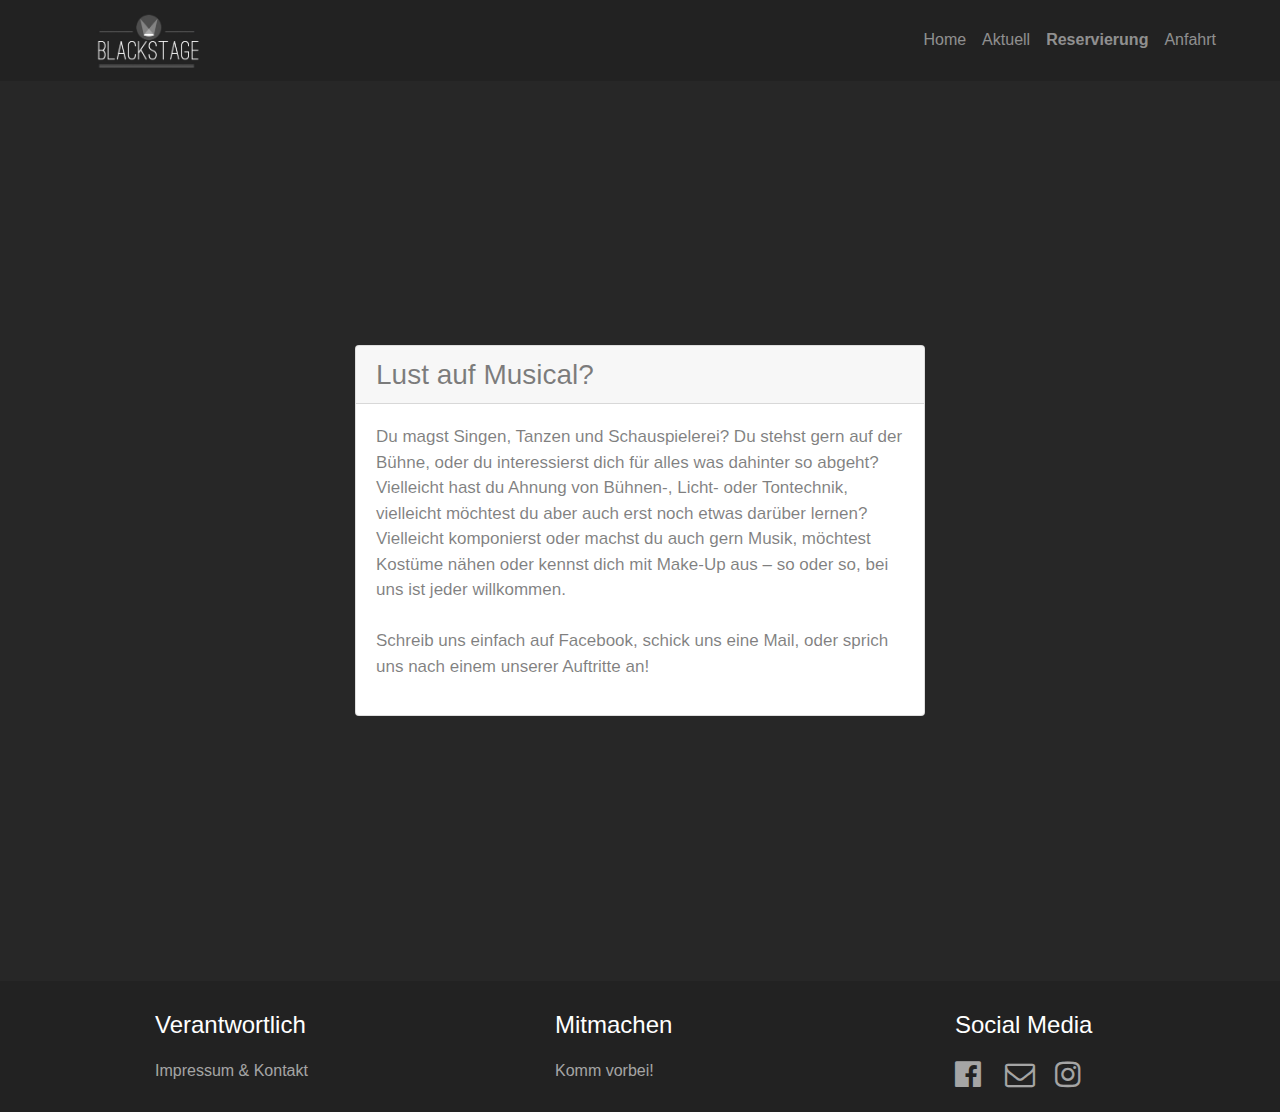
<file: mitmachen.html>
<!doctype html><html><head>  <meta charset="utf-8">  <meta name="keywords" content="">  <meta name="description" content="">  <meta name="viewport" content="width=device-width, initial-scale=1.0, viewport-fit=cover">  <link rel="shortcut icon" type="image/png" href="favicon.jpg">  <link rel="stylesheet" type="text/css" href="./css/bootstrap.min.css?9227"><link rel="stylesheet" type="text/css" href="style.css?6149"><link rel="stylesheet" type="text/css" href="./css/animate.min.css?1962"><link rel="stylesheet" type="text/css" href="./css/font-awesome.min.css">  <title>Mitmachen</title>  <!-- Analytics --> <!-- Analytics END -->  </head><body><!-- Main container --><div class="page-container">  <!-- header1 --><div class="bloc none sticky-nav bgc-dark-jungle-green d-bloc" id="header1"><div class="container "><div class="row"><div class="col"><nav class="navbar row navbar-expand-md navbar-dark d-flex" role="navigation"><a class="navbar-brand" href="index.html"><img src="img/logo.jpg" alt="logo" width="180" /></a><button id="nav-toggle" type="button" class="ui-navbar-toggler navbar-toggler border-0 p-0 mr-md-0 ml-auto" data-toggle="collapse" data-target=".navbar-1" aria-expanded="false" aria-label="Toggle navigation"><span class="navbar-toggler-icon"></span></button><div class="collapse navbar-collapse navbar-1"><ul class="site-navigation nav navbar-nav ml-auto"><li class="nav-item"><a href="#" class="nav-link" data-scroll-speed="1000" onclick="scrollToTarget('#home',this)">Home</a></li><li class="nav-item"><a href="#" class="nav-link a-btn" data-scroll-speed="1000" onclick="scrollToTarget('#aktuell',this)">Aktuell</a></li><li class="nav-item"><a href="#" class="nav-link a-btn link-reservierung-style" data-scroll-speed="1000" onclick="scrollToTarget('#reservierung',this)">Reservierung</a></li><li class="nav-item"><a href="#" class="nav-link a-btn" data-scroll-speed="1000" onclick="scrollToTarget('#anfahrt',this)">Anfahrt</a></li></ul></div></nav><div class="row no-gutters"><div class="col"><div class="  d-none ">Custom HTML here.<style>#header1{z-index: 999;}.stickycontent{  position: fixed;  top: 10%;// width:  00px;// height: 400px;  z-index:0;//  margin-top:- 10px;}.stickyimg1{  position: fixed;  top: 10%;  left: 0%;  right: -80%; // width:  1500px;  height: 1000px;  z-index:-1;}.stickyimg2{  position: fixed;  position: centered;  top: 10%;  left: -80%;  right: 10%;  width:  800px; // height: 1000px;  z-index:-1;}</style></div></div></div></div></div></div></div><!-- header1 END --><!-- bloc-5 --><div class="bloc l-bloc bloc-fill-screen" id="bloc-5"><div class="container"><div class="row"><div class="col-sm-10 offset-sm-1 col-md-8 offset-md-2 col-lg-6 offset-lg-3"><div class="card"><div class="card-header"><h3 class="mg-clear">Lust auf Musical?</h3></div><div class="card-body"><p class="p-bloc-5-style">Du magst Singen, Tanzen und Schauspielerei? Du stehst gern auf der Bühne, oder du interessierst dich für alles was dahinter so abgeht? Vielleicht hast du Ahnung von Bühnen-, Licht- oder Tontechnik, vielleicht möchtest du aber auch erst noch etwas darüber lernen? Vielleicht komponierst oder machst du auch gern Musik, möchtest Kostüme nähen oder kennst dich mit Make-Up aus – so oder so, bei uns ist jeder willkommen.<br><br>Schreib uns einfach auf Facebook, schick uns eine Mail, oder sprich uns nach einem unserer Auftritte an!&nbsp;<br></p></div></div></div></div></div></div><!-- bloc-5 END --><!-- ScrollToTop Button --><a class="bloc-button btn btn-d scrollToTop" onclick="scrollToTarget('1',this)"><span class="fa fa-chevron-up"></span></a><!-- ScrollToTop Button END--><!-- footer --><div class="bloc bgc-dark-jungle-green d-bloc" id="footer"><div class="container bloc-sm"><div class="row"><div class="col-md-3 col-sm-6 offset-lg-1"><h4 class="mg-md text-sm-left text-center tc-white">Verantwortlich</h4><a href="impressum.html" class="a-btn a-block footer-link">Impressum &amp; Kontakt</a></div><div class="col-md-3 col-sm-6 offset-lg-1"><h4 class="mg-md text-sm-left text-center tc-white">Mitmachen</h4><a href="mitmachen.html" class="a-btn a-block footer-link">Komm vorbei!</a></div><div class="col-md-3 col-sm-6 order-lg-0 offset-lg-1"><h4 class="mg-md text-sm-left text-center tc-white">Social Media</h4><div class="row"><div class="col-6 col-sm-2 col offset-sm-0"><div class="text-center"><a href="https://www.facebook.com/BlackstageMusical/" target="_blank"><span class="fa fa-facebook-official icon-md"></span></a></div></div><div class="col-6 col-sm-2"><div class="text-center"><a href="mailto:kontakt@blackstagemusical.de"><span class="fa fa-envelope-o icon-md"></span></a></div></div><div class="col-6 col-sm-2"><div class="text-center"><a href="https://www.instagram.com/blackstage_musical/"><span class="fa fa-instagram none icon-md"></span></a></div></div></div></div></div></div></div><!-- footer END --></div><!-- Main container END -->  <script src="./js/jquery-3.3.1.min.js?1472"></script><script src="./js/bootstrap.bundle.min.js?3861"></script><script src="./js/blocs.min.js?8821"></script><!-- Additional JS END --></body></html>
</file>
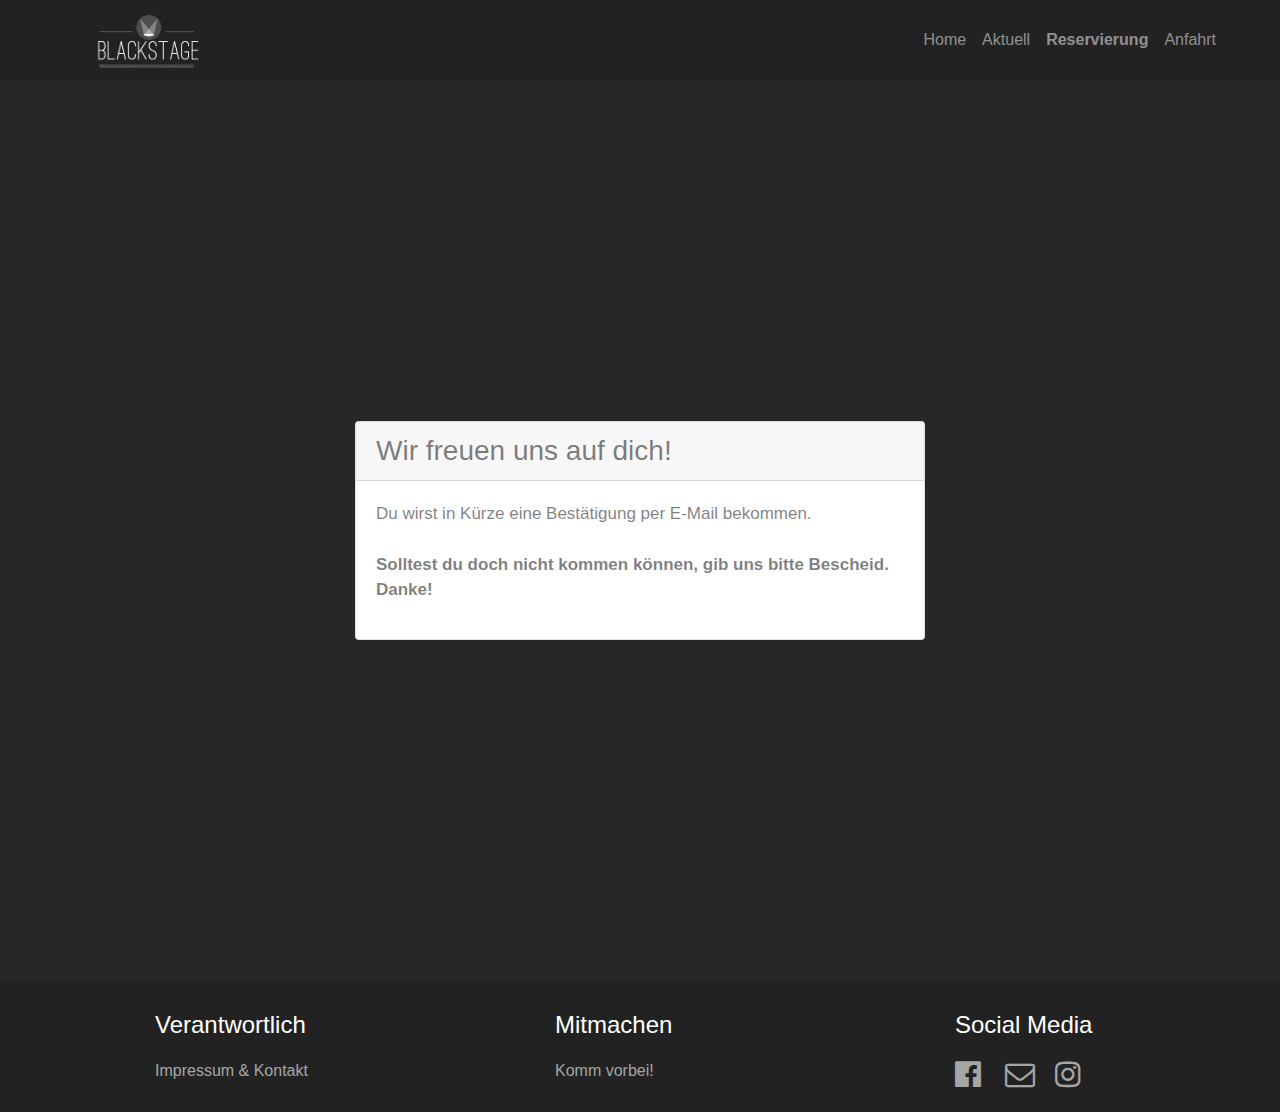
<file: super!.html>
<!doctype html><html><head>  <meta charset="utf-8">  <meta name="keywords" content="">  <meta name="description" content="">  <meta name="viewport" content="width=device-width, initial-scale=1.0, viewport-fit=cover">  <link rel="shortcut icon" type="image/png" href="favicon.jpg">  <link rel="stylesheet" type="text/css" href="./css/bootstrap.min.css?5513"><link rel="stylesheet" type="text/css" href="style.css?351"><link rel="stylesheet" type="text/css" href="./css/animate.min.css?2978"><link rel="stylesheet" type="text/css" href="./css/font-awesome.min.css">  <title>Super!</title>  <!-- Analytics --> <!-- Analytics END -->  </head><body><!-- Main container --><div class="page-container">  <!-- header1 --><div class="bloc none sticky-nav bgc-dark-jungle-green d-bloc" id="header1"><div class="container "><div class="row"><div class="col"><nav class="navbar row navbar-expand-md navbar-dark d-flex" role="navigation"><a class="navbar-brand" href="index.html"><img src="img/logo.jpg" alt="logo" width="180" /></a><button id="nav-toggle" type="button" class="ui-navbar-toggler navbar-toggler border-0 p-0 mr-md-0 ml-auto" data-toggle="collapse" data-target=".navbar-1" aria-expanded="false" aria-label="Toggle navigation"><span class="navbar-toggler-icon"></span></button><div class="collapse navbar-collapse navbar-1"><ul class="site-navigation nav navbar-nav ml-auto"><li class="nav-item"><a href="#" class="nav-link" data-scroll-speed="1000" onclick="scrollToTarget('#home',this)">Home</a></li><li class="nav-item"><a href="#" class="nav-link a-btn" data-scroll-speed="1000" onclick="scrollToTarget('#aktuell',this)">Aktuell</a></li><li class="nav-item"><a href="#" class="nav-link a-btn link-reservierung-style" data-scroll-speed="1000" onclick="scrollToTarget('#reservierung',this)">Reservierung</a></li><li class="nav-item"><a href="#" class="nav-link a-btn" data-scroll-speed="1000" onclick="scrollToTarget('#anfahrt',this)">Anfahrt</a></li></ul></div></nav><div class="row no-gutters"><div class="col"><div class="  d-none ">Custom HTML here.<style>#header1{z-index: 999;}.stickycontent{  position: fixed;  top: 10%;// width:  00px;// height: 400px;  z-index:0;//  margin-top:- 10px;}.stickyimg1{  position: fixed;  top: 10%;  left: 0%;  right: -80%; // width:  1500px;  height: 1000px;  z-index:-1;}.stickyimg2{  position: fixed;  position: centered;  top: 10%;  left: -80%;  right: 10%;  width:  800px; // height: 1000px;  z-index:-1;}</style></div></div></div></div></div></div></div><!-- header1 END --><!-- bloc-3 --><div class="bloc l-bloc bloc-fill-screen" id="bloc-3"><div class="container"><div class="row"><div class="col-sm-10 offset-sm-1 col-md-8 offset-md-2 col-lg-6 offset-lg-3"><div class="card"><div class="card-header"><h3 class="mg-clear">Wir freuen uns auf dich!</h3></div><div class="card-body"><p class="p-bloc-3-style">Du wirst in Kürze eine Bestätigung per E-Mail bekommen.&nbsp; <br> <br><strong>Solltest du doch nicht kommen können, gib uns bitte Bescheid. Danke!</strong></p></div></div></div></div></div></div><!-- bloc-3 END --><!-- ScrollToTop Button --><a class="bloc-button btn btn-d scrollToTop" onclick="scrollToTarget('1',this)"><span class="fa fa-chevron-up"></span></a><!-- ScrollToTop Button END--><!-- footer --><div class="bloc bgc-dark-jungle-green d-bloc" id="footer"><div class="container bloc-sm"><div class="row"><div class="col-md-3 col-sm-6 offset-lg-1"><h4 class="mg-md text-sm-left text-center tc-white">Verantwortlich</h4><a href="impressum.html" class="a-btn a-block footer-link">Impressum &amp; Kontakt</a></div><div class="col-md-3 col-sm-6 offset-lg-1"><h4 class="mg-md text-sm-left text-center tc-white">Mitmachen</h4><a href="mitmachen.html" class="a-btn a-block footer-link">Komm vorbei!</a></div><div class="col-md-3 col-sm-6 order-lg-0 offset-lg-1"><h4 class="mg-md text-sm-left text-center tc-white">Social Media</h4><div class="row"><div class="col-6 col-sm-2 col offset-sm-0"><div class="text-center"><a href="https://www.facebook.com/BlackstageMusical/" target="_blank"><span class="fa fa-facebook-official icon-md"></span></a></div></div><div class="col-6 col-sm-2"><div class="text-center"><a href="mailto:kontakt@blackstagemusical.de"><span class="fa fa-envelope-o icon-md"></span></a></div></div><div class="col-6 col-sm-2"><div class="text-center"><a href="https://www.instagram.com/blackstage_musical/"><span class="fa fa-instagram none icon-md"></span></a></div></div></div></div></div></div></div><!-- footer END --></div><!-- Main container END -->  <script src="./js/jquery-3.3.1.min.js?1472"></script><script src="./js/bootstrap.bundle.min.js?3861"></script><script src="./js/blocs.min.js?8821"></script><!-- Additional JS END --></body></html>
</file>
<file: style.css>
body{margin:0;padding:0;  background:#272727;  overflow-x:hidden;  -webkit-font-smoothing: antialiased;  -moz-osx-font-smoothing: grayscale;}.page-container{overflow-x:hidden;} a,button{transition: background .3s ease-in-out;outline: none!important;} a:hover{text-decoration: none; cursor:pointer;}.bloc{width:100%;clear:both;background: 50% 50% no-repeat;padding:0 50px;-webkit-background-size: cover;-moz-background-size: cover;-o-background-size: cover;background-size: cover;position:relative;display:flex;}.bloc .container{padding-left:0;padding-right:0;}.bloc-lg{padding:100px 50px;}.bloc-md{padding:50px;}.bloc-sm{padding:20px 50px;}.bloc-fill-screen{min-height:100vh;display: flex;flex-direction: column;padding-top:20px;padding-bottom:20px;}.bloc-fill-screen > .container{align-self: flex-middle;flex-grow: 1;display: flex;}.bloc-fill-screen > .container > .row{flex-grow: 1;align-self: center;width:100%;}.bloc-fill-screen .fill-bloc-top-edge, .bloc-fill-screen .fill-bloc-bottom-edge{flex-grow: 0;}.bloc-fill-screen .fill-bloc-top-edge{align-self: flex-start;}.bloc-fill-screen .fill-bloc-bottom-edge{align-self: flex-end;}.bg-center,.bg-l-edge,.bg-r-edge,.bg-t-edge,.bg-b-edge,.bg-tl-edge,.bg-bl-edge,.bg-tr-edge,.bg-br-edge,.bg-repeat{-webkit-background-size: auto!important;-moz-background-size: auto!important;-o-background-size: auto!important;background-size: auto!important;}.video-bg-container, .bloc-video{position: absolute;top: 0;bottom: 0;left: 50%;right: -50%;overflow: hidden;transform: translateX(-50%);-webkit-transform:translateX(-50%);}.bloc-video, .video-bg-container iframe{width: auto;height: auto;min-width: 100%;min-height: 100%;z-index: 0;}.d-bloc{color:rgba(255,255,255,.7);}.d-bloc button:hover{color:rgba(255,255,255,.9);}.d-bloc .icon-round,.d-bloc .icon-square,.d-bloc .icon-rounded,.d-bloc .icon-semi-rounded-a,.d-bloc .icon-semi-rounded-b{border-color:rgba(255,255,255,.9);}.d-bloc .divider-h span{border-color:rgba(255,255,255,.2);}.d-bloc .a-btn,.d-bloc .navbar a, .d-bloc a .icon-sm, .d-bloc a .icon-md, .d-bloc a .icon-lg, .d-bloc a .icon-xl, .d-bloc h1 a, .d-bloc h2 a, .d-bloc h3 a, .d-bloc h4 a, .d-bloc h5 a, .d-bloc h6 a, .d-bloc p a{color:rgba(255,255,255,.6);}.d-bloc .a-btn:hover,.d-bloc .navbar a:hover,.d-bloc a:hover .icon-sm, .d-bloc a:hover .icon-md, .d-bloc a:hover .icon-lg, .d-bloc a:hover .icon-xl, .d-bloc h1 a:hover, .d-bloc h2 a:hover, .d-bloc h3 a:hover, .d-bloc h4 a:hover, .d-bloc h5 a:hover, .d-bloc h6 a:hover, .d-bloc p a:hover{color:rgba(255,255,255,1);}.d-bloc .navbar-toggle .icon-bar{background:rgba(255,255,255,1);}.d-bloc .btn-wire,.d-bloc .btn-wire:hover{color:rgba(255,255,255,1);border-color:rgba(255,255,255,1);}.d-bloc .card{color:rgba(0,0,0,.5);}.d-bloc .card button:hover{color:rgba(0,0,0,.7);}.d-bloc .card icon{border-color:rgba(0,0,0,.7);}.d-bloc .card .divider-h span{border-color:rgba(0,0,0,.1);}.d-bloc .card .a-btn{color:rgba(0,0,0,.6);}.d-bloc .card .a-btn:hover{color:rgba(0,0,0,1);}.d-bloc .card .btn-wire, .d-bloc .card .btn-wire:hover{color:rgba(0,0,0,.7);border-color:rgba(0,0,0,.3);}.d-bloc .card,.l-bloc{color:rgba(0,0,0,.5);}.d-bloc .card button:hover,.l-bloc button:hover{color:rgba(0,0,0,.7);}.l-bloc .icon-round,.l-bloc .icon-square,.l-bloc .icon-rounded,.l-bloc .icon-semi-rounded-a,.l-bloc .icon-semi-rounded-b{border-color:rgba(0,0,0,.7);}.d-bloc .card .divider-h span,.l-bloc .divider-h span{border-color:rgba(0,0,0,.1);}.d-bloc .card .a-btn,.l-bloc .a-btn,.l-bloc .navbar a,.l-bloc a .icon-sm, .l-bloc a .icon-md, .l-bloc a .icon-lg, .l-bloc a .icon-xl, .l-bloc h1 a, .l-bloc h2 a, .l-bloc h3 a, .l-bloc h4 a, .l-bloc h5 a, .l-bloc h6 a, .l-bloc p a{color:rgba(0,0,0,.6);}.d-bloc .card .a-btn:hover,.l-bloc .a-btn:hover,.l-bloc .navbar a:hover, .l-bloc a:hover .icon-sm, .l-bloc a:hover .icon-md, .l-bloc a:hover .icon-lg, .l-bloc a:hover .icon-xl, .l-bloc h1 a:hover, .l-bloc h2 a:hover, .l-bloc h3 a:hover, .l-bloc h4 a:hover, .l-bloc h5 a:hover, .l-bloc h6 a:hover, .l-bloc p a:hover{color:rgba(0,0,0,1);}.l-bloc .navbar-toggle .icon-bar{color:rgba(0,0,0,.6);}.d-bloc .card .btn-wire,.d-bloc .card .btn-wire:hover,.l-bloc .btn-wire,.l-bloc .btn-wire:hover{color:rgba(0,0,0,.7);border-color:rgba(0,0,0,.3);}.hero .hero-nav{padding-left:inherit;padding-right:inherit;}.navbar-dark .nav .dropdown-menu .nav-link{color: rgb(64, 64, 64);}.sticky-nav.sticky{position:fixed;top:0;z-index:1000;box-shadow:0 1px 2px rgba(0,0,0,.3); transition: all .2s ease-out;}.navbar-light .navbar-nav .nav-link {color: rgb(64, 64, 64);}.btco-menu li > a {padding: 10px 15px;color: #000;}.btco-menu .active a:focus,.btco-menu li a:focus ,.navbar > .show > a:focus{background: transparent;outline: 0;}.dropdown-menu .show > .dropdown-toggle::after{transform: rotate(-90deg);}.mg-clear{margin:0;}.mg-md{margin-top:10px;margin-bottom:20px;}.btn-d,.btn-d:hover,.btn-d:focus{color:#FFF;background:rgba(0,0,0,.3);}button{outline: none!important;}.btn-wire{background:transparent!important;border:2px solid transparent;}.btn-wire:hover{background:transparent!important;border:2px solid transparent;}.a-block{width:100%;text-align:left;display: inline-block;}.text-center .a-block{text-align:center;}.icon-spacer{margin-right:5px;}.icon-md{font-size:30px!important;}.card-sq, .card-sq .card-header, .card-sq .card-footer{border-radius:0;}.card-rd{border-radius:30px;}.card-rd .card-header{border-radius:29px 29px 0 0;}.card-rd .card-footer{border-radius:0 0 29px 29px;}.divider-h{padding:20px 0;width:100%;display:inline-block;}.divider-h span{display: block;border-top:1px solid transparent;}.divider-half{width: 50%;margin: 0 auto;}.dropdown-menu .divider-h,.dropdown-menu .divider-half{padding:0;}.form-control{border-color:rgba(0,0,0,.1);box-shadow:none;}.scrollToTop{width:40px;height:40px;position:fixed;bottom:20px;right:20px;opacity: 0;z-index: 500;transition: all .3s ease-in-out;}.scrollToTop span{margin-top: 6px;}.showScrollTop{font-size: 14px;opacity: 1;}.object-hidden{display:none;}h1,h2,h3,h4,h5,h6,p,label,.btn,a{font-family:"Helvetica";}.container{max-width:1170px;}.card-body-style{height:365px;padding-top:0px;}.p-style{font-size:17px;letter-spacing:px;}.row-style{width:100%;}.btn-style{overflow:hidden;float:right;opacity:1.0;text-shadow:0px 0px 0px #000000;margin-top:10px;}.btn-style:hover{background-color:transparent;border-style:solid;border-color:#000000!important;font-size:18px;}.card-header-style{background:linear-gradient(0deg, rgba(255,255,255,0.8), #FFFFFF);background-color:#FFFFFF;}.divider-padding{padding-top:8px;padding-bottom:8px;}.checkbox-style{font-size:14px;margin-top:-10px;}.label-style{line-height:24px;font-size:17px;}.divider-aktuell-padding{padding-top:8px;padding-bottom:8px;}.img-style{width:130px;}.impressum-style{margin-top:-3%;}.carousel-style{width:140px;}.divider-bloc-6-padding{padding-top:14px;padding-bottom:14px;}.p-bloc-3-style{font-size:17px;}.p-aktuell-style{font-size:17px;}.label-reservierung-style{font-size:17px;}.label-name-style{font-size:17px;}.label-plätze-style{font-size:17px;}.label-telefon-style{font-size:17px;}.p-bloc-5-style{font-size:17px;}.link-style{text-decoration:underline;}.link-reservierung-style{font-weight:bold;}.bgc-dark-jungle-green{background-color:#222222;}.bgc-white{background-color:rgba(255,255,255,0.9);}.tc-white{color:#FFFFFF!important;}.wire-btn-black{color:#000000!important;border-color:#000000!important;}@media (max-width: 1024px){  .bloc{ padding-left: 20px;   padding-right: 20px;  }  .bloc.full-width-bloc, .bloc-tile-2.full-width-bloc .container, .bloc-tile-3.full-width-bloc .container, .bloc-tile-4.full-width-bloc .container{ padding-left: 0;   padding-right: 0;  }}@media (max-width: 991px){  .container{width:100%;}  .page-container, #hero-bloc{overflow-x: hidden;position: relative;}   .bloc{padding-left: constant(safe-area-inset-left);padding-right: constant(safe-area-inset-right);}   .bloc-group, .bloc-group .bloc{display:block;width:100%;}}@media (max-width: 767px){  .page-container{ overflow-x: hidden; position:relative;  }  .bloc-tile-2 .container, .bloc-tile-3 .container, .bloc-tile-4 .container{ padding-left:0;padding-right:0;  }  .a-block{ padding:0 10px;  }  .btn-dwn{   display:none;   }  .voffset{ margin-top:5px;  }  .voffset-md{ margin-top:20px;  }  .voffset-lg{ margin-top:30px;  }  form{ padding:5px;  }  .close-lightbox{ display:inline-block;  }  .blocsapp-device-iphone5{ background-size: 216px 425px; padding-top:60px; width:216px; height:425px;  }  .blocsapp-device-iphone5 img{ width: 180px; height: 320px;  }}@media (max-width: 575px){.footer-link{text-align:center;}.p-style{font-size:15px;}.p-anfahrt-style{font-size:15px;}.p-7-style{font-size:15px;}.p-6-style{font-size:15px;}.p-aktuell-style{font-size:15px;}}
</file>
